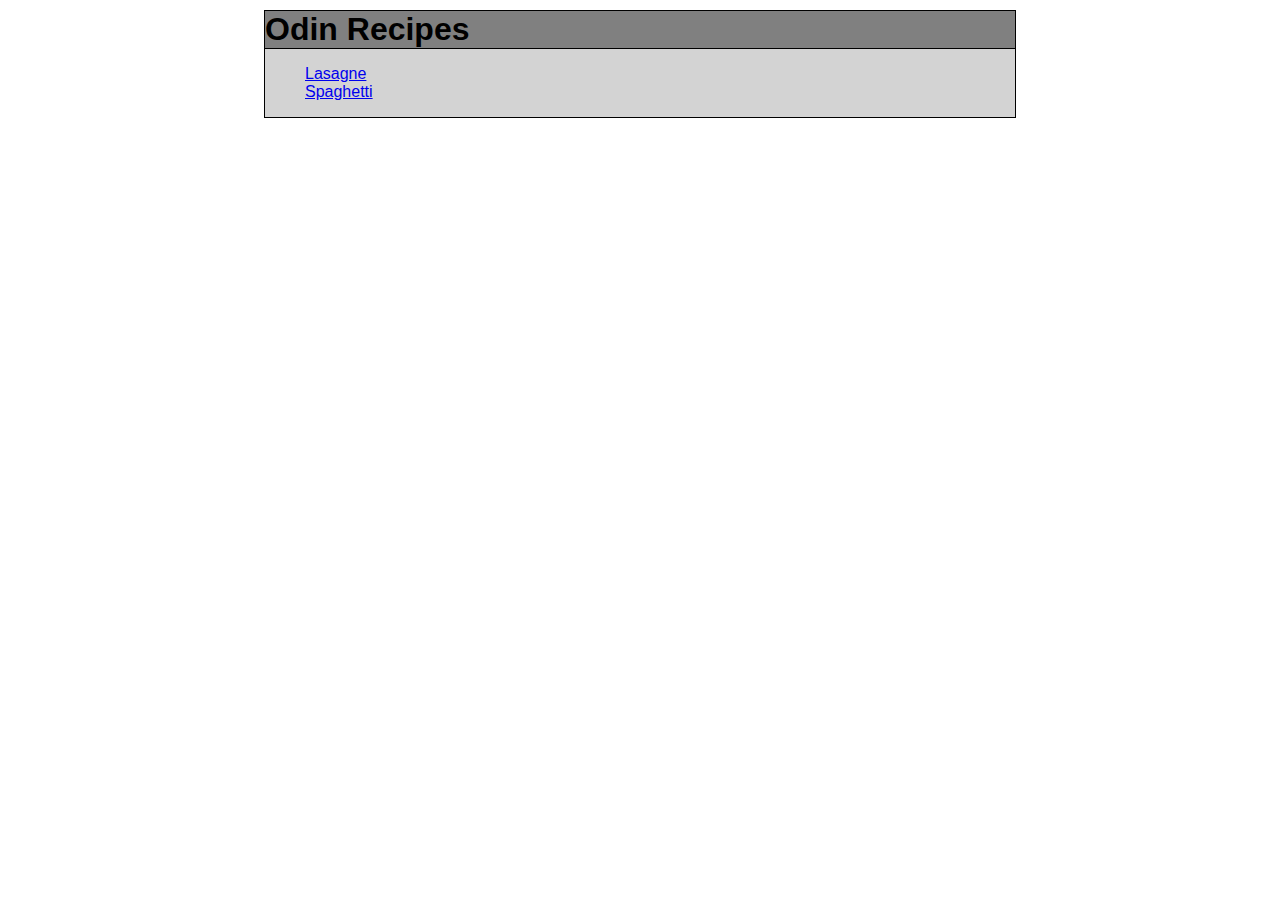
<file: index.html>
<!DOCTYPE html>
<html lang="en">
<head>
    <meta charset="UTF-8">
    <meta name="viewport" content="width=device-width, initial-scale=1.0">
    <link rel = "stylesheet" href = "styles.css"/>
    <title>Recipes</title>
</head>
<body>
    <h1>Odin Recipes</h1>
    
    <ul>
        <li><a href="./recipes/lasagne.html">Lasagne</a></li>
        <li><a href="./recipes/spaghetti.html">Spaghetti</a></li>
    </ul>
    
</body>
</html>
</file>
<file: styles.css>
* {
    font-family: Arial, Helvetica, sans-serif;
}

html {
    background-color: white;
}

body {
    width: 750px;
    margin: auto;
    margin-top: 10px;
    border: 1px solid black;
    background-color: lightgray;
}

h1 {
    border-bottom: 1px solid black; 
    background-color: gray;
    margin: 0;
}

ul {
    list-style: none;
}

li {

}

img {
    padding: 10px;
    width: 250px;
    height: 250px;
}
</file>
